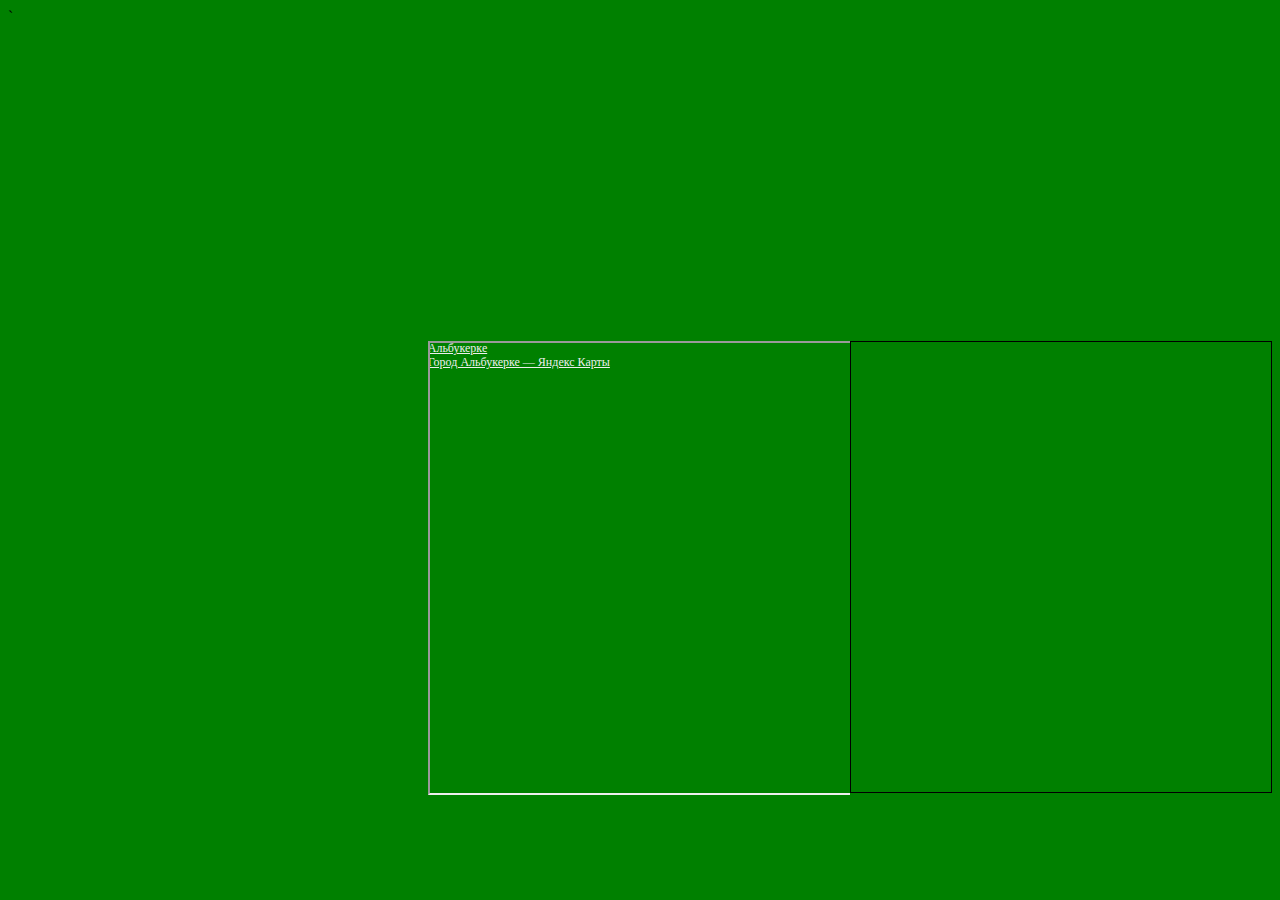
<file: LABA2/index.html>
<!DOCTYPE html>
<html lang="en">
<head>
    <meta charset="UTF-8">
    <meta name="viewport" content="width=device-width, initial-scale=1.0">
    <title>Document</title>
</head>
<body style="background-color: green;">`
    <div id="videos" style="display: flex;">
        <!-- /* 
            allow - список разрешенных функций, которые могут быть использованы в iframe
            accelerometer - позволяет iframe получать доступ к данным акселерометра
            autoplay - позволяет iframe автоматически воспроизводить контент
            clipboard-write - позволяет iframe записывать данные в буфер обмена
            encrypted-media - позволяет iframe воспроизводить защищенный контент
            gyroscope - позволяет iframe получать доступ к данным гироскопа
            picture-in-picture - позволяет iframe воспроизводить контент в режиме picture-in-picture
            web-share - позволяет iframe делиться контентом с помощью API Web Share
            referrerpolicy - политика отправки реферера при запросе контента
            strict-origin-when-cross-origin - отправляет реферер только при переходе на другой домен
            allowfullscreen - позволяет iframe запрашивать разрешение на полноэкранный режим
            */ -->
        <iframe width="560" height="315" src="https://www.youtube.com/embed/LOCX9Ab3pH4?si=9kVxxJULHTVEXs-b"
            title="YouTube video player" 
            frameborder="0"
            allow="accelerometer; autoplay; clipboard-write; encrypted-media; gyroscope; picture-in-picture; web-share"
            referrerpolicy="strict-origin-when-cross-origin"
            allowfullscreen
            ></iframe>
        <iframe width="560" height="315" src="https://rutube.ru/play/embed/fc6d63d0be9602b71eb2cfb6d282d8e2/" frameBorder="0"
            allow="clipboard-write; autoplay" webkitAllowFullScreen mozallowfullscreen allowFullScreen>
        </iframe>
        <iframe src="https://vk.com/video_ext.php?oid=575067212&id=456239257&hd=3&autoplay=1" width="560" height="315"
            allow="autoplay; encrypted-media; fullscreen; picture-in-picture; screen-wake-lock;" frameborder="0"
            allowfullscreen>
        </iframe>
    </div>
    <div id="maps" style="display: flex" ;>
        <!-- Можно сделать фулскрин, загрузится, когда пользователь долистает до элемента, рефферер не будет отправлен при переходе на http -->
        <iframe
            src="https://www.google.com/maps/embed?pb=!1m18!1m12!1m3!1d2511.2570529419204!2d29.294204123871587!3d53.13923683920023!2m3!1f0!2f0!3f0!3m2!1i1024!2i768!4f13.1!3m3!1m2!1s0x46d72e1cb49a2c3f%3A0x65684814f9875a6e!2z0KMg0J3QsNGA0LrRg9C70Lg!5e0!3m2!1sru!2sby!4v1727090938691!5m2!1sru!2sby"
            width="600" height="450" style="border:0;" allowfullscreen="" loading="lazy"
            referrerpolicy="no-referrer-when-downgrade">
        </iframe>
        <div style="position:relative;overflow:hidden;">
            <!-- Ссылка (ее не видно) -->
            <a href="https://yandex.by/maps/20845/albuquerque/?utm_medium=mapframe&utm_source=maps"
                style="color:#eee;font-size:12px;position:absolute;top:0px;">Альбукерке
            </a>
            <!-- Ссылка (ее не видно) -->
            <a href="https://yandex.by/maps/geo/city_of_albuquerque/2240228385/?ll=-106.550100%2C35.102780&utm_medium=mapframe&utm_source=maps&z=13.88"
                style="color:#eee;font-size:12px;position:absolute;top:14px;">Город Альбукерке — Яндекс Карты
            </a>
            <!-- Iframe с картой -->
            <iframe
                src="https://yandex.by/map-widget/v1/?ll=-106.550100%2C35.102780&mode=search&ol=geo&ouri=ymapsbm1%3A%2F%2Fgeo%3Fdata%3DCgoyMjQwMjI4Mzg1EkxVbml0ZWQgU3RhdGVzIG9mIEFtZXJpY2EsIE5ldyBNZXhpY28sIEJlcm5hbGlsbG8gQ291bnR5LCBDaXR5IG9mIEFsYnVxdWVycXVlIgoNIUzVwhVTVgxC&z=13.88"
                width="600" height="450" frameborder="1" allowfullscreen="true" style="position:relative;">
            </iframe>
        </div>
        <iframe width="600" height="450"
            src="https://www.openstreetmap.org/export/embed.html?bbox=29.22575175762177%2C53.13262316382271%2C29.228943586349487%2C53.13387834566998&amp;layer=mapnik"
            style="border: 1px solid black">
        </iframe>
        <br />
    </div>
</body>
</html>
</file>
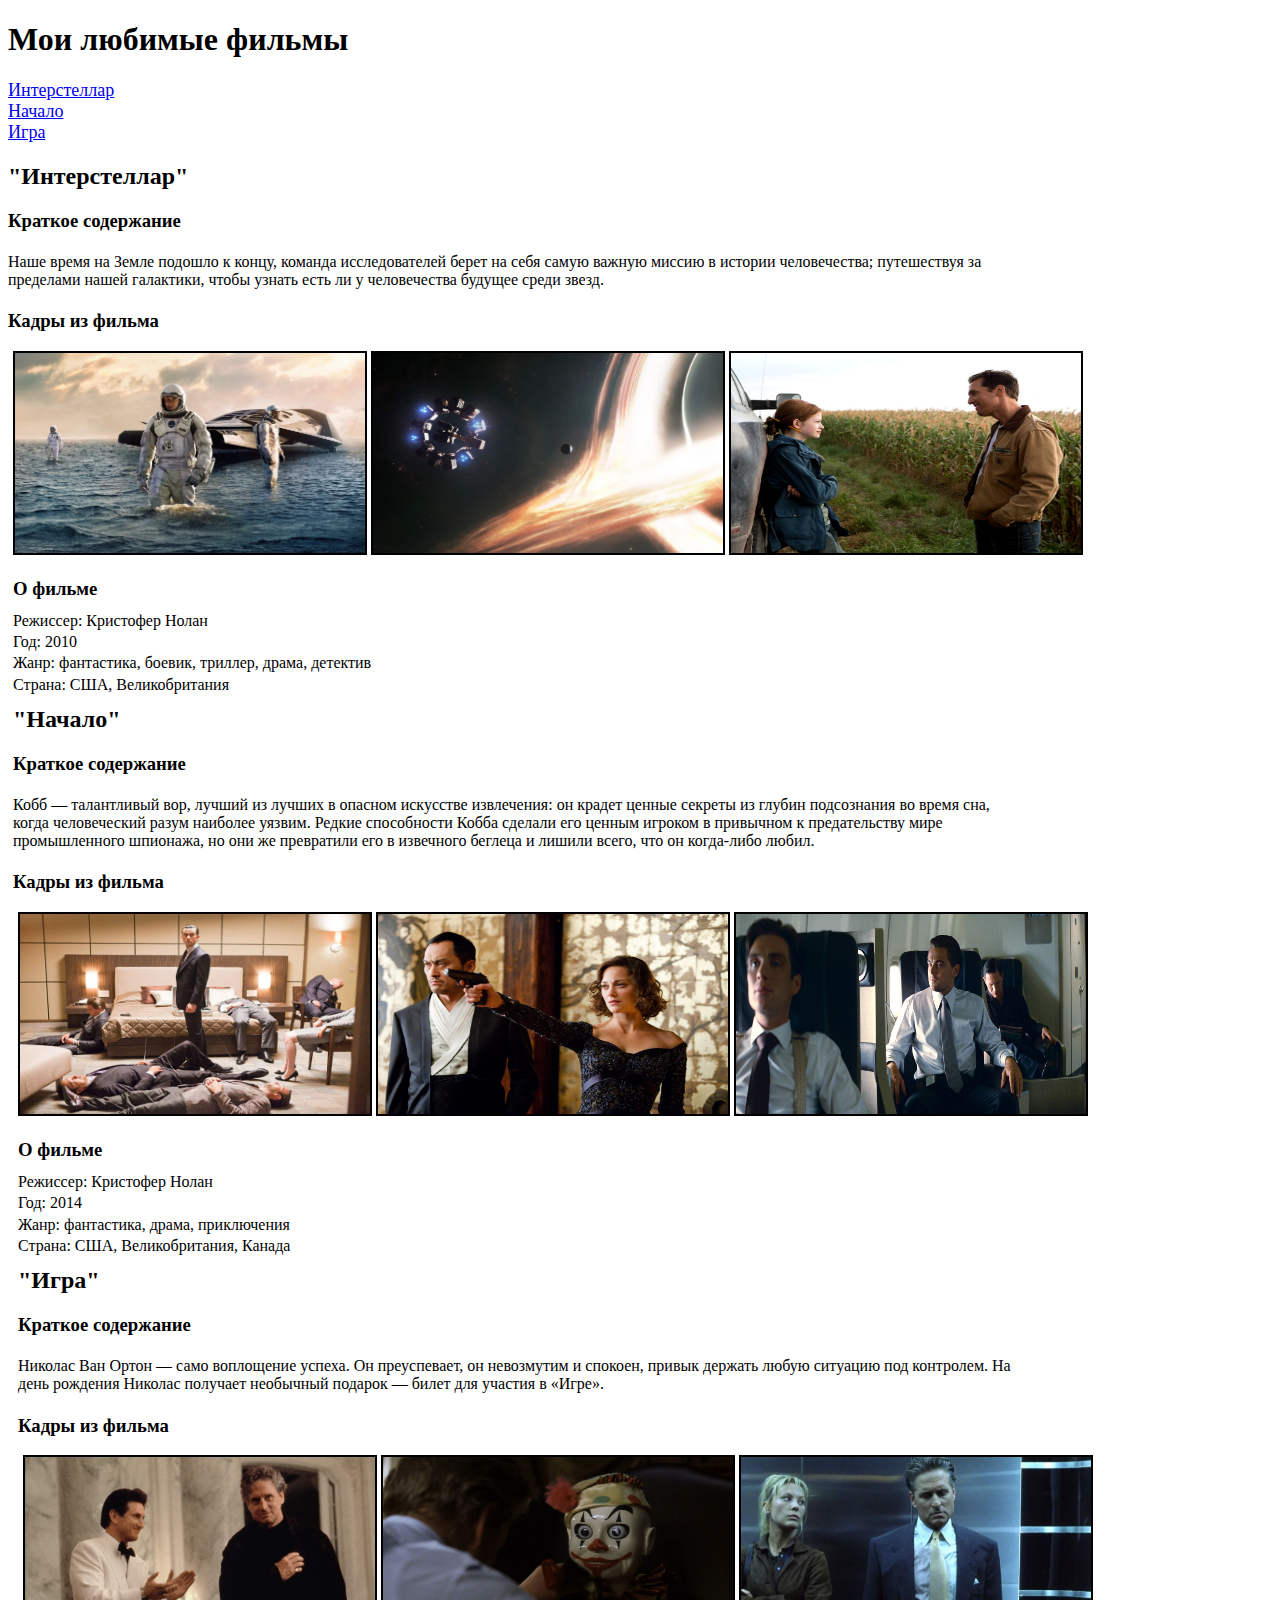
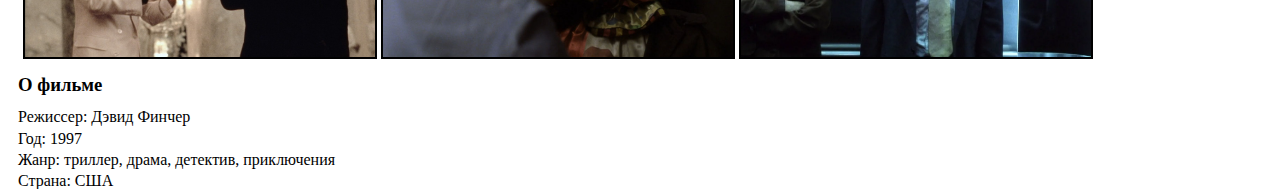
<file: LABA1/page.html>
<!DOCTYPE html>
<html lang="en">
<head>
    <meta charset="UTF-8">
    <meta name="viewport" content="width=device-width, initial-scale=1.0">
    <link rel="stylesheet" href="style.css">
    <title>Document</title>
</head>
<body>
    <h1>Мои любимые фильмы</h1>
    <div class ="anchors">
        <a href="#interstellar" >Интерстеллар</a>
        <a href="#inception">Начало</a>
        <a href="#game">Игра</a>
    </div>
    <div class="movie-card" id="interstellar">
        <h2>"Интерстеллар"</h2>
        <h3>Краткое содержание</h3>
        <h4 class ="description">Наше время на Земле подошло к концу, команда исследователей берет на себя самую важную миссию в истории человечества;
        путешествуя за пределами нашей галактики, чтобы узнать есть ли у человечества будущее среди звезд.</h4>
        <h3>Кадры из фильма</h3>
        <div class="movie-screenshots">
            <img src="interstellar1.avif" alt="Кадр 1">
            <img src="interstellar2.webp" alt="Кадр 2">
            <img src="interstellar3.jpg" alt="Кадр 3">
        <div>
        <h3>О фильме</h3>
        <div class="info">
            <h4 class="info-line">Режиссер: Кристофер Нолан</h4>
            <h4 class="info-line">Год: 2010</h4>
            <h4 class="info-line">Жанр: фантастика, боевик, триллер, драма, детектив</h4>
            <h4 class="info-line">Страна: США, Великобритания</h4>
        </div>
    </div>
    <div class="movie-card" id="inception">
        <h2>"Начало"</h2>
        <h3>Краткое содержание</h3>
        <h4 class="description">Кобб — талантливый вор, лучший из лучших в опасном искусстве извлечения: он крадет ценные секреты из глубин подсознания
        во время сна, когда человеческий разум наиболее уязвим. Редкие способности Кобба сделали его ценным игроком в привычном
        к предательству мире промышленного шпионажа, но они же превратили его в извечного беглеца и лишили всего, что он
        когда-либо любил.</h4>
        <h3>Кадры из фильма</h3>
        <div class="movie-screenshots">
            <img src="inception1.webp" alt="Кадр 1">
            <img src="inception2.jpg" alt="Кадр 2">
            <img src="inception3.jpg" alt="Кадр 3">
        <div>
        <h3>О фильме</h3>
        <div class="info">
            <h4 class="info-line">Режиссер: Кристофер Нолан</h4>
            <h4 class="info-line">Год: 2014</h4>
            <h4 class="info-line">Жанр: фантастика, драма, приключения</h4>
            <h4 class="info-line">Страна: США, Великобритания, Канада</h4>
        </div>
    </div>
    <div class="movie-card"id="game">
        <h2>"Игра"</h2>
        <h3>Краткое содержание</h3>
        <h4 class="description">Николас Ван Ортон — само воплощение успеха. Он преуспевает, он невозмутим и спокоен, привык держать любую ситуацию под
        контролем. На день рождения Николас получает необычный подарок — билет для участия в «Игре».</h4>
        <h3>Кадры из фильма</h3>
        <div class="movie-screenshots">
            <img src="game1.jpg" alt="Кадр 1">
            <img src="game2.jpg" alt="Кадр 2">
            <img src="game3.webp" alt="Кадр 3">
        </div>
        <h3>О фильме</h3>
        <div class="info">
            <h4 class="info-line">Режиссер: Дэвид Финчер</h4>
            <h4 class="info-line">Год: 1997</h4>
            <h4 class="info-line">Жанр: триллер, драма, детектив, приключения</h4>
            <h4 class="info-line">Страна: США</h4>
        </div>
    </div>
</body>
</html>
</file>
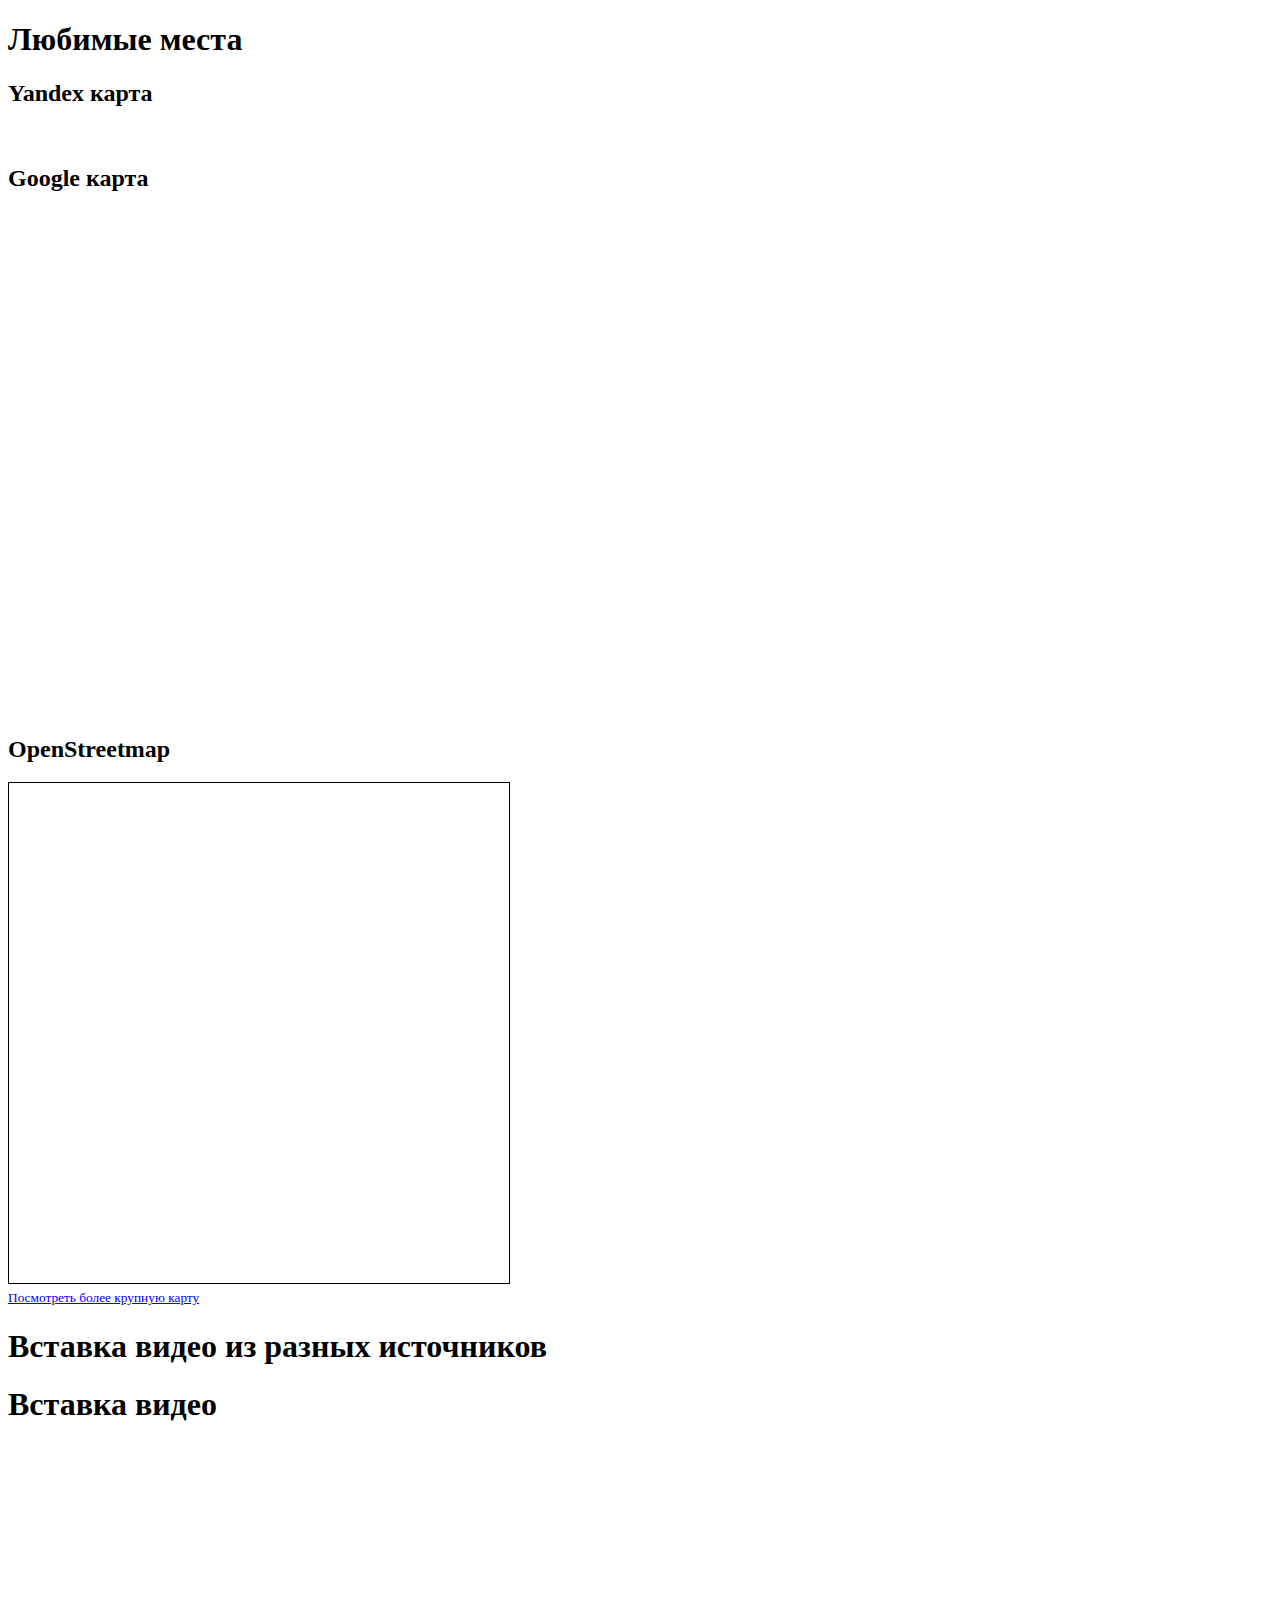
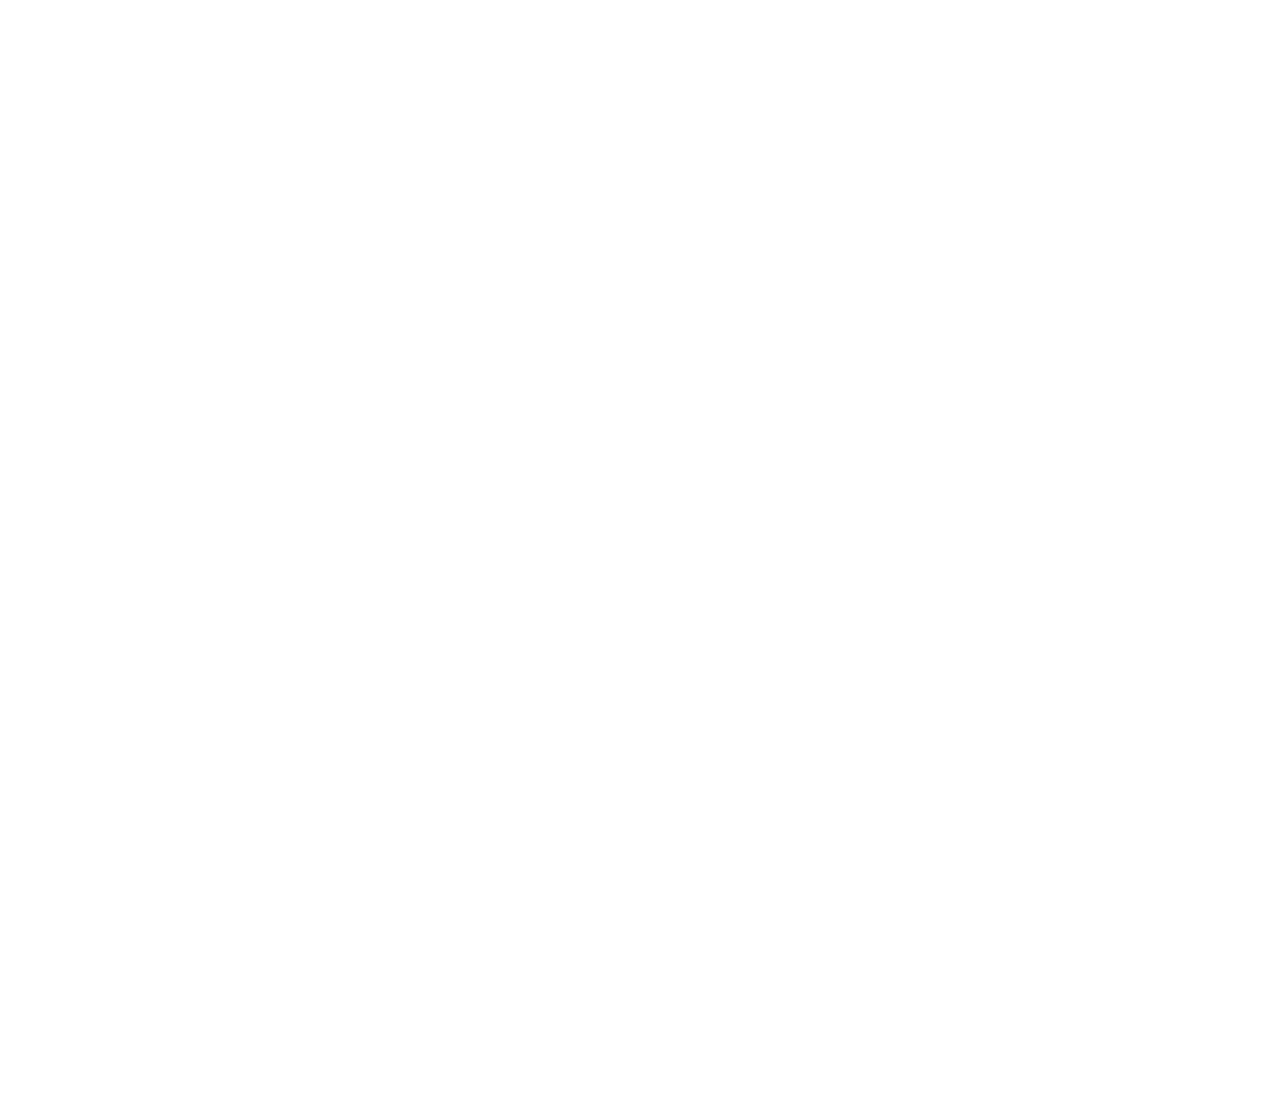
<file: LABA2/111.html>
<!DOCTYPE html>
<html lang="en" xmlns="http://www.w3.org/1999/html">

<head>
    <meta charset="UTF-8">
    <title>Места и видео</title>
</head>

<body>
    <h1>Любимые места</h1>
    <h2>Yandex карта</h2>
    <script type="text/javascript" charset="utf-8" async
        src="https://api-maps.yandex.ru/services/constructor/1.0/js/?um=constructor%3Aedc71a8031b748dec4529ef5b27022875fe3db0964eca86ac9fd3d7e4e7eb1eb&amp;width=500&amp;height=500&amp;lang=ru_RU&amp;scroll=true">
        </script> <br>
    <h2>Google карта</h2> <iframe
        src="https://www.google.com/maps/embed?pb=!1m18!1m12!1m3!1d9399.213305774989!2d30.47736897388647!3d53.917470709364636!2m3!1f0!2f0!3f0!3m2!1i1024!2i768!4f13.1!3m3!1m2!1s0x46d04cfde1af420d%3A0xfa4fd9f224754931!2z0JrQvtC90YHRgtCw0L3RgtC40L3QvtCy0LrQsCwg0JzQvtCz0LjQu9GR0LLRgdC60LDRjyDQvtCx0LvQsNGB0YLRjA!5e0!3m2!1sru!2sby!4v1729108455186!5m2!1sru!2sby"
        width="500" height="500" style="border:0;" allowfullscreen="" loading="lazy"
        referrerpolicy="no-referrer-when-downgrade">
    </iframe>
    <br>
    <h2>OpenStreetmap</h2>
    <iframe width="500" height="500"
        src="https://www.openstreetmap.org/export/embed.html?bbox=23.684989213943485%2C52.095845232479846%2C23.690010309219364%2C52.09806969995987&amp;layer=mapnik&amp;marker=52.09695748008566%2C23.68749976158142"
        style="border: 1px solid black">
    </iframe><br />
    <small> <a href="https://www.openstreetmap.org/?mlat=52.096957&amp;mlon=23.687500#map=18/52.096957/23.687500">
            Посмотреть более крупную карту</a></small>
    <h1>Вставка видео из разных источников</h1>
    <!DOCTYPE html>
    <html lang="en">

    <head>
        <meta charset="UTF-8">
        <title>Выравнивание видео</title>
        <style>
            .video-container {
                display: flex;
                justify-content: flex-end;
                /* Выравнивание вправо */
                margin: 20px;
                /* Отступы вокруг контейнера */
            }
        </style>
    </head>

    <body>
        <h1>Вставка видео</h1>
        <div id="videos">
        <div class="video-container1" style="display: flex; justify-content: flex-end;"> 
            <iframe width="720" height="405"
                src="https://www.youtube.com/embed/0bFeVpJqiQU?si=mDIpQbdHZ3h7oiV_" title="YouTube video player"
                frameborder="0"
                allow="accelerometer; autoplay; clipboard-write; encrypted-media; gyroscope; picture-in-picture; web-share"
                referrerpolicy="strict-origin-when-cross-origin" allowfullscreen>
            </iframe>
        </div>
        <br>
        <div style="display: flex; justify-content: flex-start;">
            <div class="video-container2">
                <iframe width="720" height="405" src="https://rutube.ru/play/embed/d8134328188ca5a5a080be1e61c258ab/"
                    frameBorder="0" allow="clipboard-write; autoplay" allowFullScreen></iframe>
            </div>
        </div>
        <br>
        <div class="video-container3" style="display: flex; justify-content: flex-end;">
            <iframe
                src="https://vk.com/video_ext.php?oid=-209976560&id=456239441&hd=2&autoplay=1" width="720" height="405"
                allow="autoplay; encrypted-media; fullscreen; picture-in-picture; screen-wake-lock;" frameborder="0"
                allowfullscreen></iframe>
            </div>
        </div>
    </body>

    </html>
</body>

</html>
</file>
<file: LABA1/style.css>
.description {
    width: 1000px;
    font-weight: lighter;
}
.movie-screenshots {
    margin: 5px;
    height: 200px;
}
.info{
    margin-block: 5px;
    line-height: 0px;
}
.info-line{
    font-weight: lighter;
}
.anchors{
 display: grid;
 font-size: large;
}
img{
    width: 350px;
    height: 200px;
    border: 2px solid black;
}
</file>
